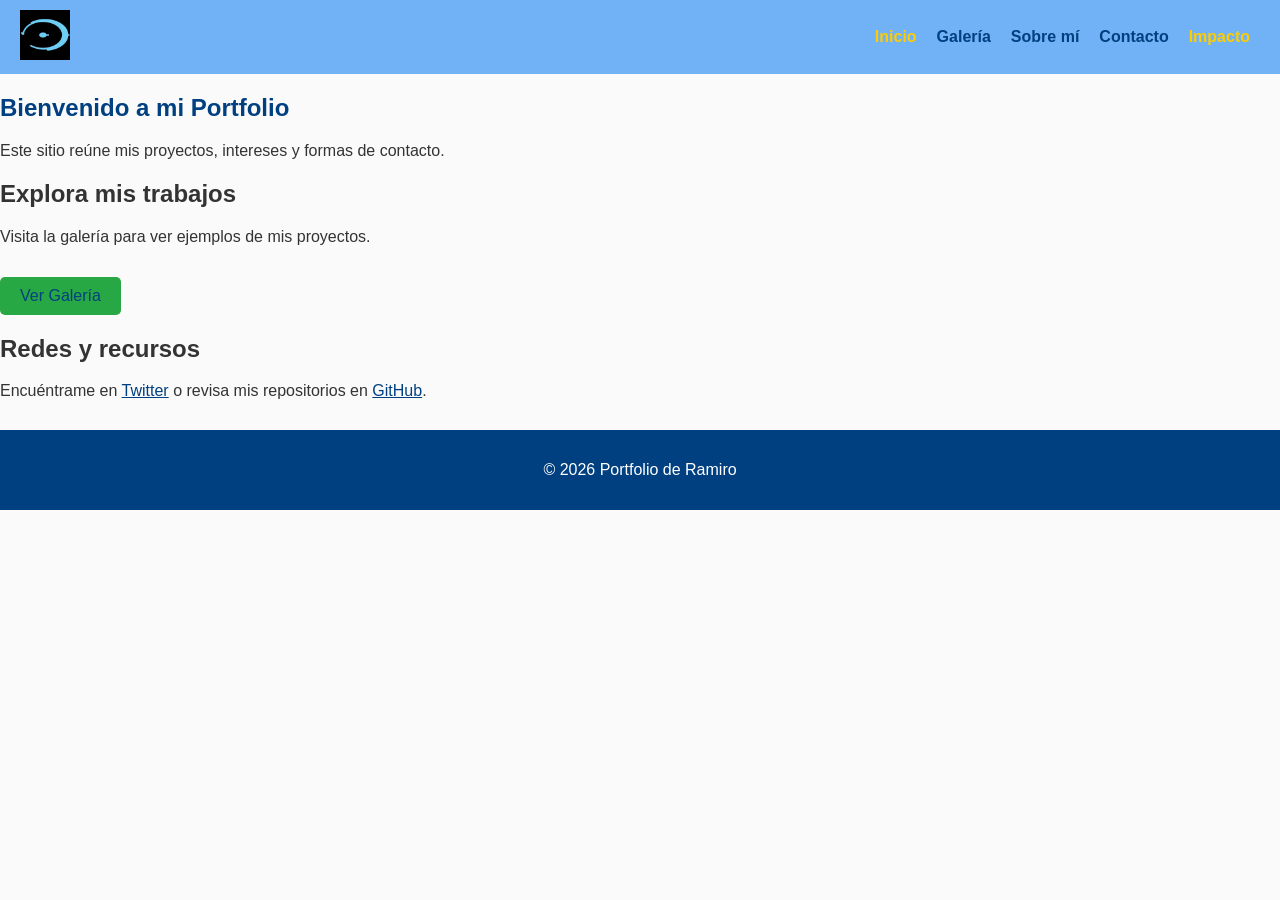
<file: index.html>
<!DOCTYPE html>
<html lang="es">
<head>
  <meta charset="UTF-8">
  <title>Portfolio de Ramiro</title>
  <link rel="stylesheet" href="styles.css">
</head>
<body>
  <!-- Encabezado con logo y menú -->
  <header>
    <a href="index.html" class="logo">
      <img src="IMG/ha1.jpg" alt="logo">
    </a>
    <nav>
      <ul>
        <li><a href="index.html" class="activo">Inicio</a></li>
        <li><a href="galeria.html">Galería</a></li>
        <li><a href="about.html">Sobre mí</a></li>
        <li><a href="contactos.html">Contacto</a></li>
        <li><a href="impacto.html" class="activo">Impacto</a></li>
      </ul>
    </nav>
  </header>

  <!-- Contenido principal -->
  <main>
    <section>
      <h1>Bienvenido a mi Portfolio</h1>
      <p>Este sitio reúne mis proyectos, intereses y formas de contacto.</p>
    </section>

    <section>
      <h2>Explora mis trabajos</h2>
      <p>Visita la galería para ver ejemplos de mis proyectos.</p>
      <a href="galeria.html" class="boton">Ver Galería</a>
    </section>

    <section>
      <h2>Redes y recursos</h2>
      <p>
        Encuéntrame en 
        <a href="https://twitter.com" target="_blank">Twitter</a> 
        o revisa mis repositorios en 
        <a href="https://github.com" target="_blank">GitHub</a>.
      </p>
    </section>
  </main>

  <!-- Pie de página -->
  <footer>
    <p>&copy; 2026 Portfolio de Ramiro</p>
  </footer>
</body>
</html>
</file>
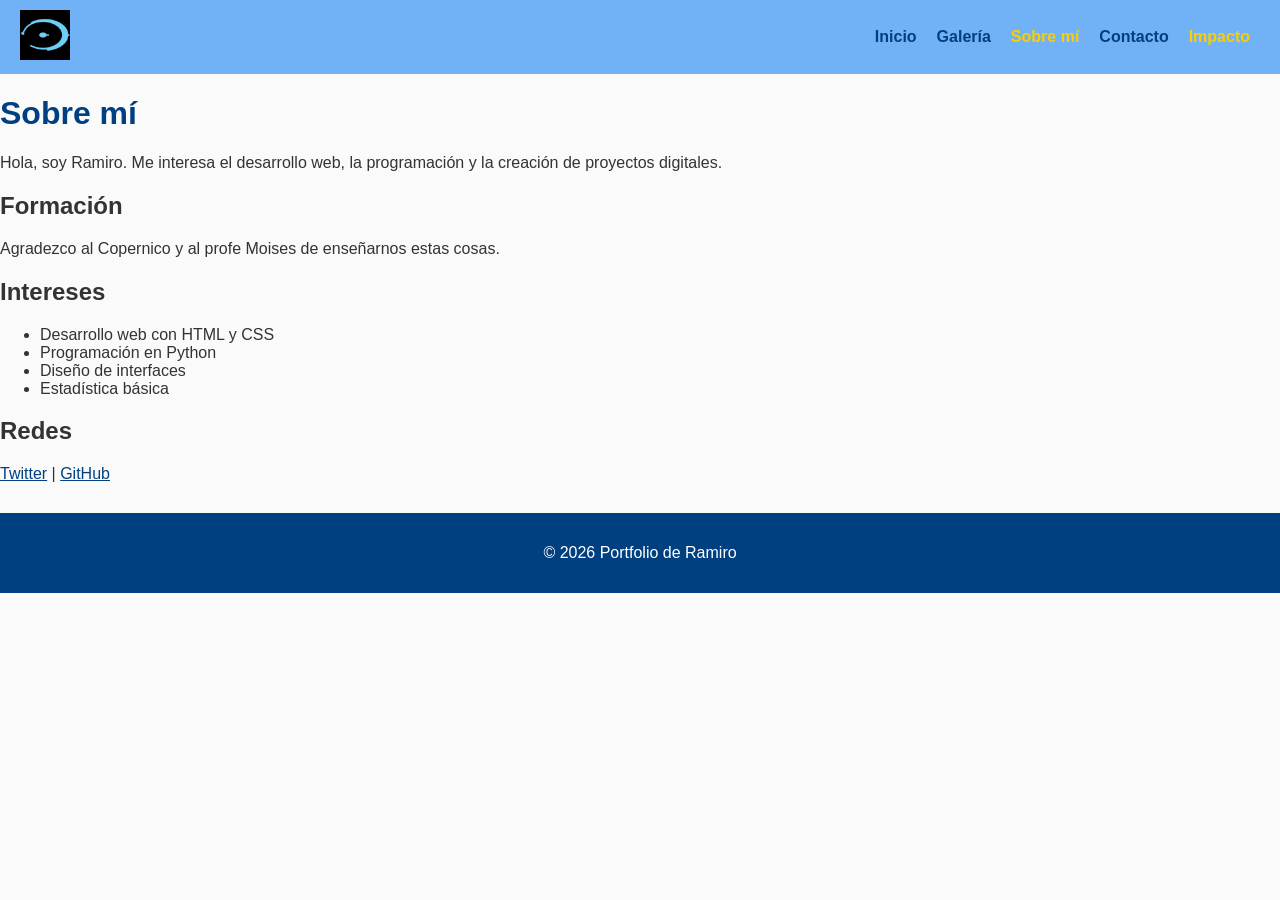
<file: about.html>
<!DOCTYPE html>
<html lang="es">
<head>
  <meta charset="UTF-8">
  <title>Sobre mí</title>
  <link rel="stylesheet" href="styles.css">
</head>
<body>
  <header>
    <a href="index.html" class="logo">
      <img src="IMG/ha1.jpg" alt="logo">
    </a>
    <nav>
      <ul>
        <li><a href="index.html">Inicio</a></li>
        <li><a href="galeria.html">Galería</a></li>
        <li><a href="about.html" class="activo">Sobre mí</a></li>
        <li><a href="contactos.html">Contacto</a></li>
        <li><a href="impacto.html" class="activo">Impacto</a></li>
      </ul>
    </nav>
  </header>

  <main>
    <h1>Sobre mí</h1>
    <p>Hola, soy Ramiro. Me interesa el desarrollo web, la programación y la creación de proyectos digitales.</p>

    <h2>Formación</h2>
    <p>Agradezco al Copernico y al profe Moises de enseñarnos estas cosas.</p>

    <h2>Intereses</h2>
    <ul>
      <li>Desarrollo web con HTML y CSS</li>
      <li>Programación en Python</li>
      <li>Diseño de interfaces</li>
      <li>Estadística básica</li>
    </ul>

    <h2>Redes</h2>
    <p>
      <a href="https://twitter.com" target="_blank">Twitter</a> | 
      <a href="https://github.com" target="_blank">GitHub</a>
    </p>
  </main>

  <footer>
    <p>&copy; 2026 Portfolio de Ramiro</p>
  </footer>
</body>
</html>
</file>
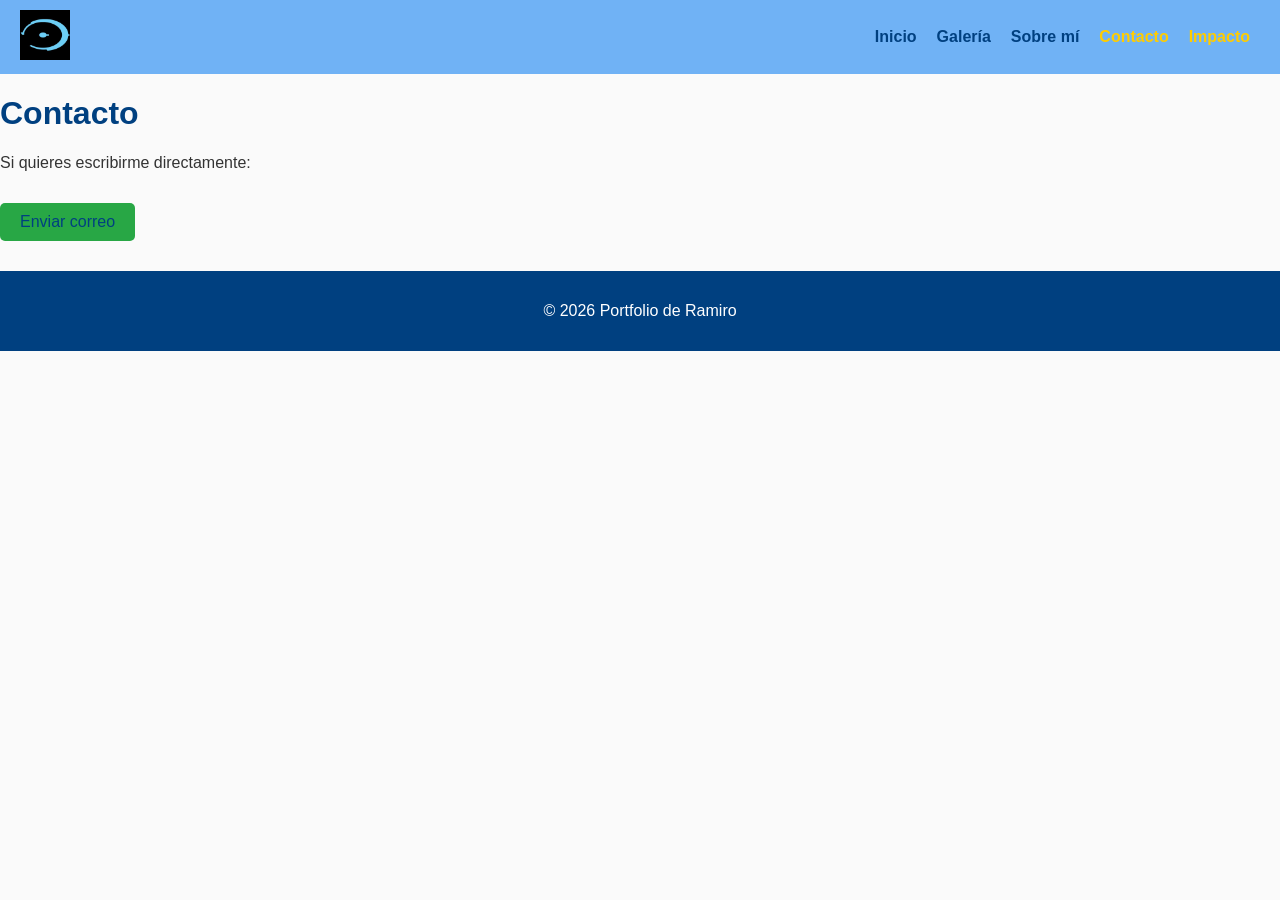
<file: contactos.html>
<!DOCTYPE html>
<html lang="es">
<head>
  <meta charset="UTF-8">
  <title>Contacto</title>
  <link rel="stylesheet" href="styles.css">
</head>
<body>
  <header>
    <a href="index.html" class="logo">
    <img src="IMG/ha1.jpg" alt="logo">
    </a>
    <nav>
      <ul>
        <li><a href="index.html">Inicio</a></li>
        <li><a href="galeria.html">Galería</a></li>
        <li><a href="about.html">Sobre mí</a></li>
        <li><a href="contactos.html" class="activo">Contacto</a></li>
        <li><a href="impacto.html" class="activo">Impacto</a></li>
      </ul>
    </nav>
  </header>

  <main>
    <h1>Contacto</h1>
    <p>Si quieres escribirme directamente:</p>
    <a href="mailto:ramiro@example.com" class="boton">Enviar correo</a>
  </main>

  <footer>
    <p>&copy; 2026 Portfolio de Ramiro</p>
  </footer>
</body>
</html>
</file>
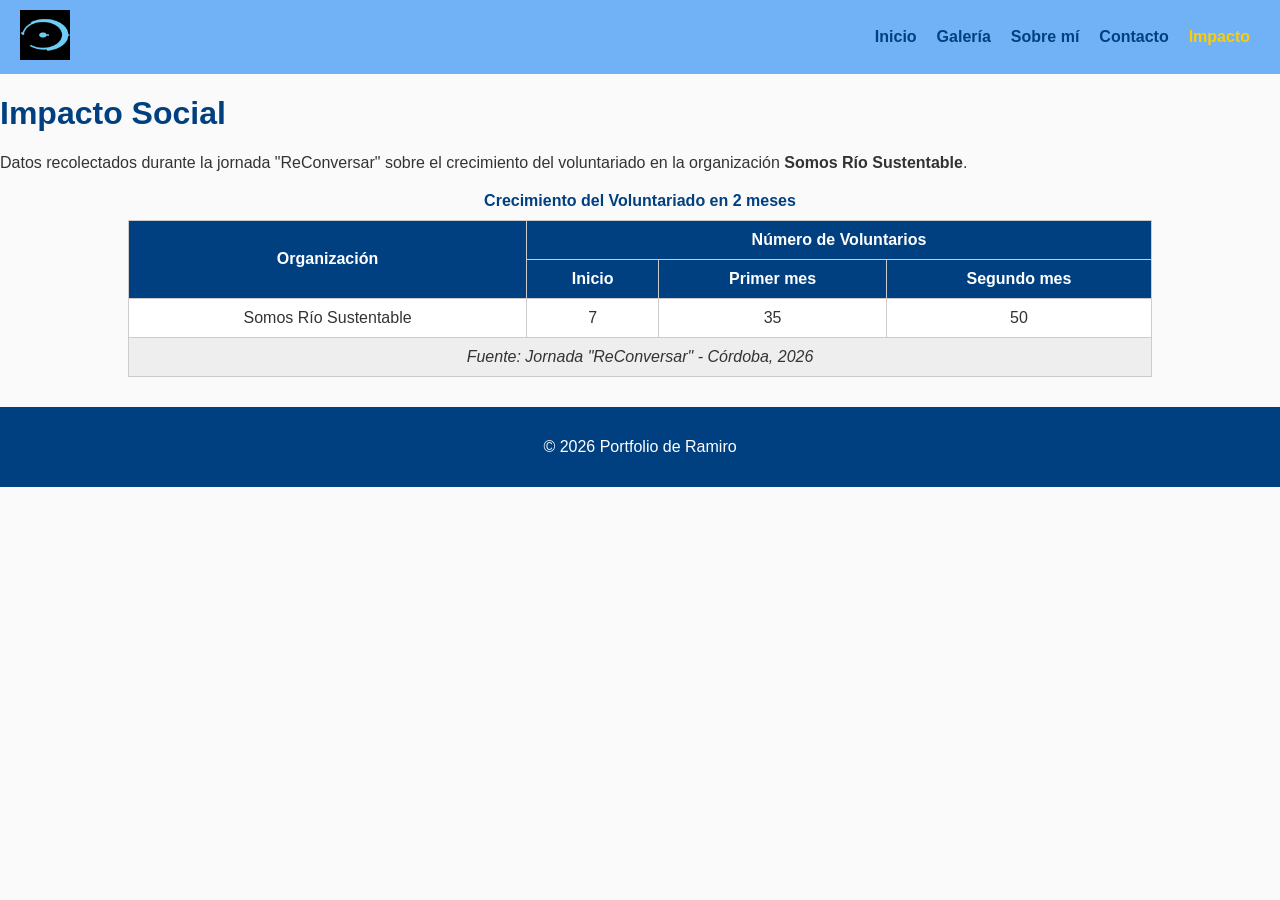
<file: impacto.html>
<!DOCTYPE html>
<html lang="es">
<head>
  <meta charset="UTF-8">
  <title>Impacto Social</title>
  <link rel="stylesheet" href="styles2.css">
</head>
<body>
  <header>
    <a href="index.html" class="logo">
      <img src="IMG/ha1.jpg" alt="Logo">
    </a>
    <nav>
      <ul>
        <li><a href="index.html">Inicio</a></li>
        <li><a href="galeria.html">Galería</a></li>
        <li><a href="about.html">Sobre mí</a></li>
        <li><a href="contactos.html">Contacto</a></li>
        <li><a href="impacto.html" class="activo">Impacto</a></li>
      </ul>
    </nav>
  </header>

  <main>
    <h1>Impacto Social</h1>
    <p>Datos recolectados durante la jornada "ReConversar" sobre el crecimiento del voluntariado en la organización <strong>Somos Río Sustentable</strong>.</p>

    <!-- Tabla con caption, thead, tbody y tfoot -->
    <table>
      <caption>Crecimiento del Voluntariado en 2 meses</caption>
      <thead>
        <tr>
          <th rowspan="2">Organización</th>
          <th colspan="3">Número de Voluntarios</th>
        </tr>
        <tr>
          <th>Inicio</th>
          <th>Primer mes</th>
          <th>Segundo mes</th>
        </tr>
      </thead>
      <tbody>
        <tr>
          <td rowspan="1">Somos Río Sustentable</td>
          <td>7</td>
          <td>35</td>
          <td>50</td>
        </tr>
      </tbody>
      <tfoot>
        <tr>
          <td colspan="4">Fuente: Jornada "ReConversar" - Córdoba, 2026</td>
        </tr>
      </tfoot>
    </table>
  </main>

  <footer>
    <p>&copy; 2026 Portfolio de Ramiro</p>
  </footer>
</body>
</html>
</file>
<file: styles.css>
/* Estilos generales */
body {
  font-family: 'Segoe UI', Arial, sans-serif;
  margin: 0;
  padding: 0;
  background-color: #fafafa;
  color: #333;
}

/* Header */
header {
  display: flex;
  align-items: center;
  justify-content: space-between;
  background-color: #70b2f5;
  padding: 10px 20px;
}

.logo img {
  height: 50px;
}

nav ul {
  list-style: none;
  margin: 0;
  padding: 0;
  display: flex;
}

nav li {
  margin: 0 10px;
}

nav a {
  text-decoration: none;
  color: #fff;
  font-weight: bold;
}

/* Estado activo */
nav a.activo {
  color: #ffcc00;
}

/* Estados de enlaces */
a:link {
  color: #004080;
}

a:visited {
  color: #663399;
}

a:hover {
  color: #ff6600;
  text-decoration: underline;
}

a:active {
  color: #cc0000;
}

/* Botón */
.boton {
  display: inline-block;
  padding: 10px 20px;
  background-color: #28a745;
  color: white;
  text-decoration: none;
  border-radius: 5px;
  margin-top: 15px;
  transition: background-color 0.3s ease;
}

.boton:hover {
  background-color: #218838;
}

/* Jerarquía visual */
h1 {
  color: #004080;
}

h2 {
  color: #333;
}

h3 {
  color: #555;
}

/* Footer */
footer {
  text-align: center;
  padding: 15px;
  background-color: #004080;
  color: white;
  margin-top: 30px;
}
</file>
<file: styles2.css>
/* Estilos generales */
body {
  font-family: 'Segoe UI', Arial, sans-serif;
  margin: 0;
  padding: 0;
  background-color: #fafafa;
  color: #333;
}

/* Header */
header {
  display: flex;
  align-items: center;
  justify-content: space-between;
  background-color: #70b2f5;
  padding: 10px 20px;
}

.logo img {
  height: 50px;
}

nav ul {
  list-style: none;
  margin: 0;
  padding: 0;
  display: flex;
}

nav li {
  margin: 0 10px;
}

nav a {
  text-decoration: none;
  color: #fff;
  font-weight: bold;
}

/* Estado activo */
nav a.activo {
  color: #ffcc00;
}

/* Estados de enlaces */
a:link {
  color: #004080;
}

a:visited {
  color: #663399;
}

a:hover {
  color: #ff6600;
  text-decoration: underline;
}

a:active {
  color: #cc0000;
}

/* Botón */
.boton {
  display: inline-block;
  padding: 10px 20px;
  background-color: #28a745;
  color: white;
  text-decoration: none;
  border-radius: 5px;
  margin-top: 15px;
  transition: background-color 0.3s ease;
}

.boton:hover {
  background-color: #218838;
}

/* Jerarquía visual */
h1 {
  color: #004080;
}

h2 {
  color: #333;
}

h3 {
  color: #555;
}

/* Footer */
footer {
  text-align: center;
  padding: 15px;
  background-color: #004080;
  color: white;
  margin-top: 30px;
}

/* Tabla */
table {
  width: 80%;
  margin: 20px auto;
  border-collapse: collapse;
  text-align: center;
  font-size: 16px;
}

/* Encabezados */
thead {
  background-color: #004080;
  color: white;
}

th, td {
  border: 1px solid #ccc;
  padding: 10px;
}

/* Zebra striping */
tbody tr:nth-child(even) {
  background-color: #f2f2f2;
}

tbody tr:nth-child(odd) {
  background-color: #ffffff;
}

/* Hover en filas */
tbody tr:hover {
  background-color: #d9edf7;
}

/* Caption */
caption {
  font-weight: bold;
  margin-bottom: 10px;
  color: #004080;
}

/* Footer de tabla */
tfoot {
  background-color: #eee;
  font-style: italic;
}
</file>
